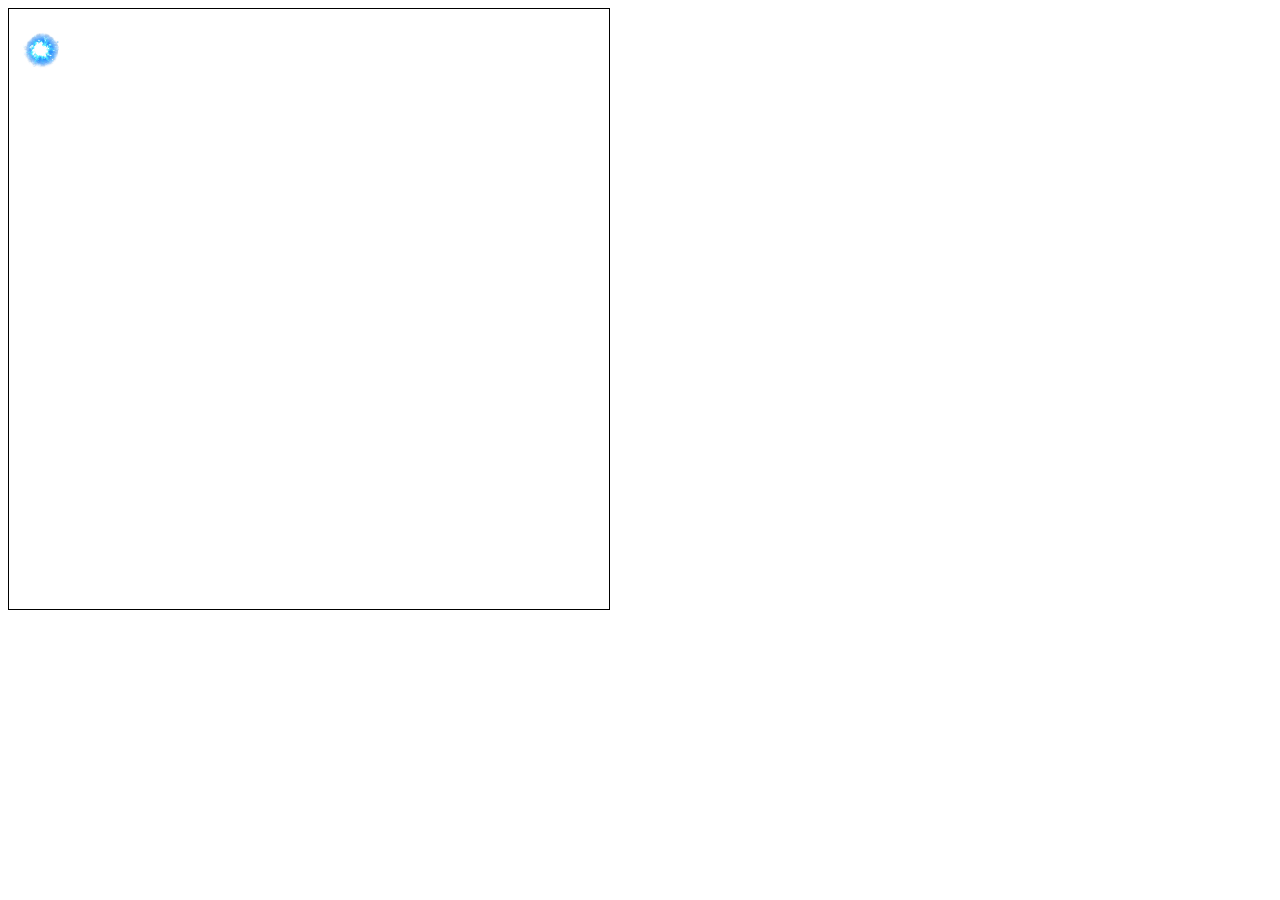
<file: teste.html>
<!DOCTYPE html>
<html lang="en">
<head>
    <meta charset="UTF-8">
    <meta name="viewport" content="width=device-width, initial-scale=1.0">
    <title>Document</title>
</head>
<body>
    <canvas id="tela2" width="600" height="600" style="border:1px solid black;"></canvas>
    <script src="./teste.js"></script>
</body>
</html>
</file>
